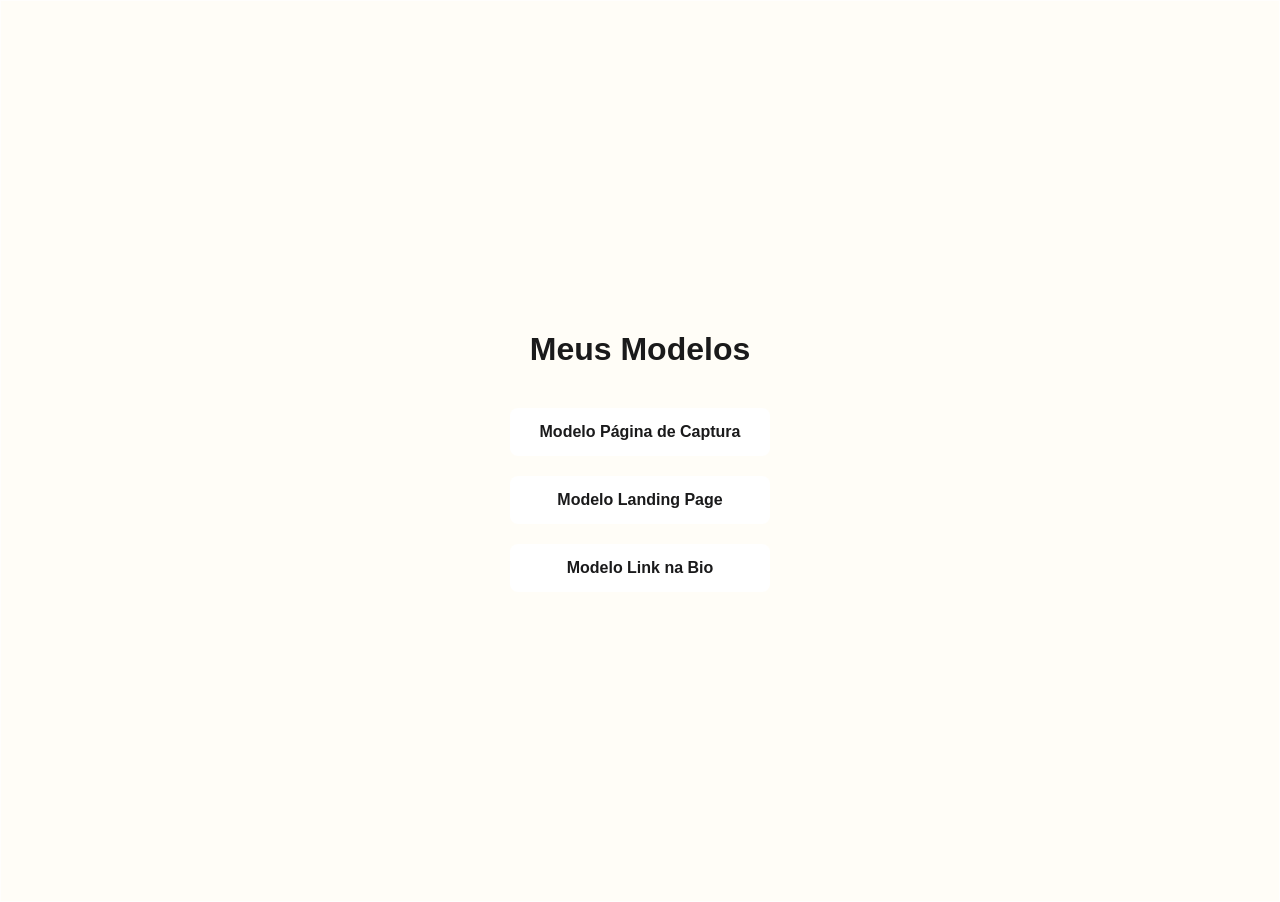
<file: index.html>
<!DOCTYPE html>
<html lang="pt-BR">
<head>
  <meta charset="UTF-8">
  <title>Modelos - Lahyz</title>
  <meta name="viewport" content="width=device-width, initial-scale=1.0">

  <style>
    body {
      margin: 0;
      font-family: Arial, Helvetica, sans-serif;
      background: #fffdf7;
      color: #1a1a1b;
      display: flex;
      justify-content: center;
      align-items: center;
      height: 100vh;
      border: 1px solid rgba(255, 255, 255, 0.8);
    }

    .container {
      text-align: center;
    }

    h1 {
      margin-bottom: 40px;
    }

    .links {
      display: flex;
      flex-direction: column;
      gap: 20px;
    }

    a {
      text-decoration: none;
      padding: 15px 30px;
      border-radius: 8px;
      background-color: #ffffff;
      color: #1a1a1b;
      font-weight: bold;
      transition: 0.3s;
    }

    a:hover {
      background-color: #f4b41a;
      transform: scale(1.05);
    }
  </style>
</head>

<body>
  <div class="container">
    <h1>Meus Modelos</h1>

    <div class="links">
      <a href="captura/modelo - 1/index.html">Modelo Página de Captura</a>
      <a href="landing page/modelo - 1/index.html">Modelo Landing Page</a>
      <a href="link bio/modelo - 1/linkbio.html">Modelo Link na Bio</a>
  </div>
</body>
</html>
</file>
